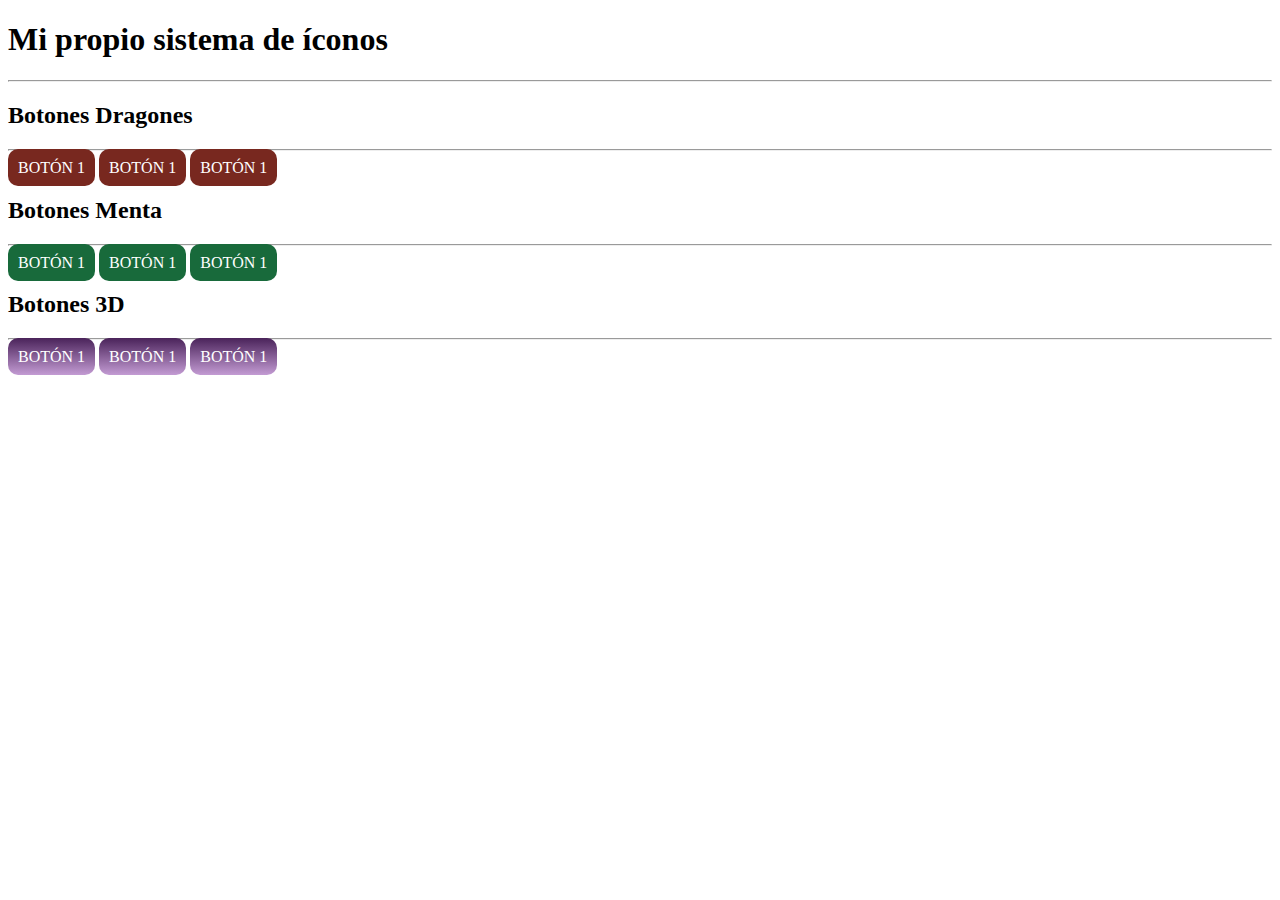
<file: Clase 11/index.html>
<!DOCTYPE html>
<html lang="en">
<head>
    <meta charset="UTF-8">
    <meta http-equiv="X-UA-Compatible" content="IE=edge">
    <meta name="viewport" content="width=device-width, initial-scale=1.0">
    <link href="https://cdn.jsdelivr.net/npm/bootstrap@5.1.3/dist/css/bootstrap.min.css"
          rel="stylesheet"
          integrity="sha384-1BmE4kWBq78iYhFldvKuhfTAU6auU8tT94WrHftjDbrCEXSU1oBoqyl2QvZ6jIW3"
          crossorigin="anonymous">
    <link rel="stylesheet" href="style.css">
    <title>Sistema de íconos</title>
</head>

    
<body class="container">
    <h1>Mi propio sistema de íconos</h1>
    <hr>
    <div class="row">
        <div class="col-4">
            <h2>Botones Dragones</h2>
            <hr>
            <a href="a" class="dragon">BOTÓN 1</a>
            <a href="a" class="dragon">BOTÓN 1</a>
            <a href="a" class="dragon">BOTÓN 1</a>
        </div>
        <div class="col-4">
            <h2>Botones Menta</h2>
            <hr>
            <a href="a" class="menta">BOTÓN 1</a>
            <a href="a" class="menta">BOTÓN 1</a>
            <a href="a" class="menta">BOTÓN 1</a>
        </div>
        <div class="col-4">
            <h2>Botones 3D</h2>
            <hr>
            <a href="a" class="tresd">BOTÓN 1</a>
            <a href="a" class="tresd">BOTÓN 1</a>
            <a href="a" class="tresd">BOTÓN 1</a>
        </div>
    </div>
    <script src="https://cdn.jsdelivr.net/npm/bootstrap@5.1.3/dist/js/bootstrap.bundle.min.js"
            integrity="sha384-ka7Sk0Gln4gmtz2MlQnikT1wXgYsOg+OMhuP+IlRH9sENBO0LRn5q+8nbTov4+1p"
            crossorigin="anonymous"></script>
</body>
</html>
</file>
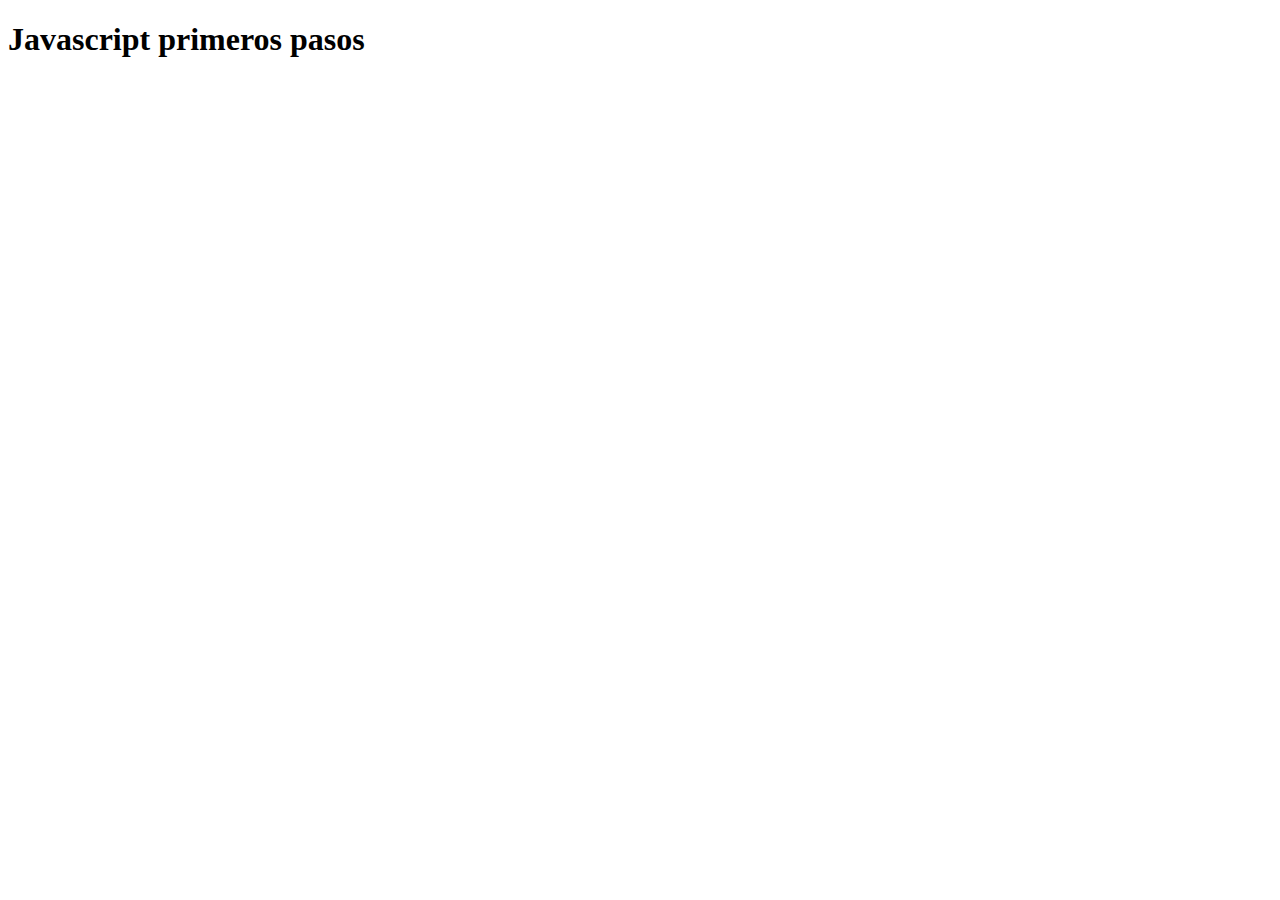
<file: Clase 12/index.html>
<!DOCTYPE html>
<html lang="en">
<head>
    <meta charset="UTF-8">
    <meta http-equiv="X-UA-Compatible" content="IE=edge">
    <meta name="viewport" content="width=device-width, initial-scale=1.0">
    <title>Javascript primeros pasos</title>
</head>
<body>
    <h1>Javascript primeros pasos</h1>
</body>
</html>
</file>
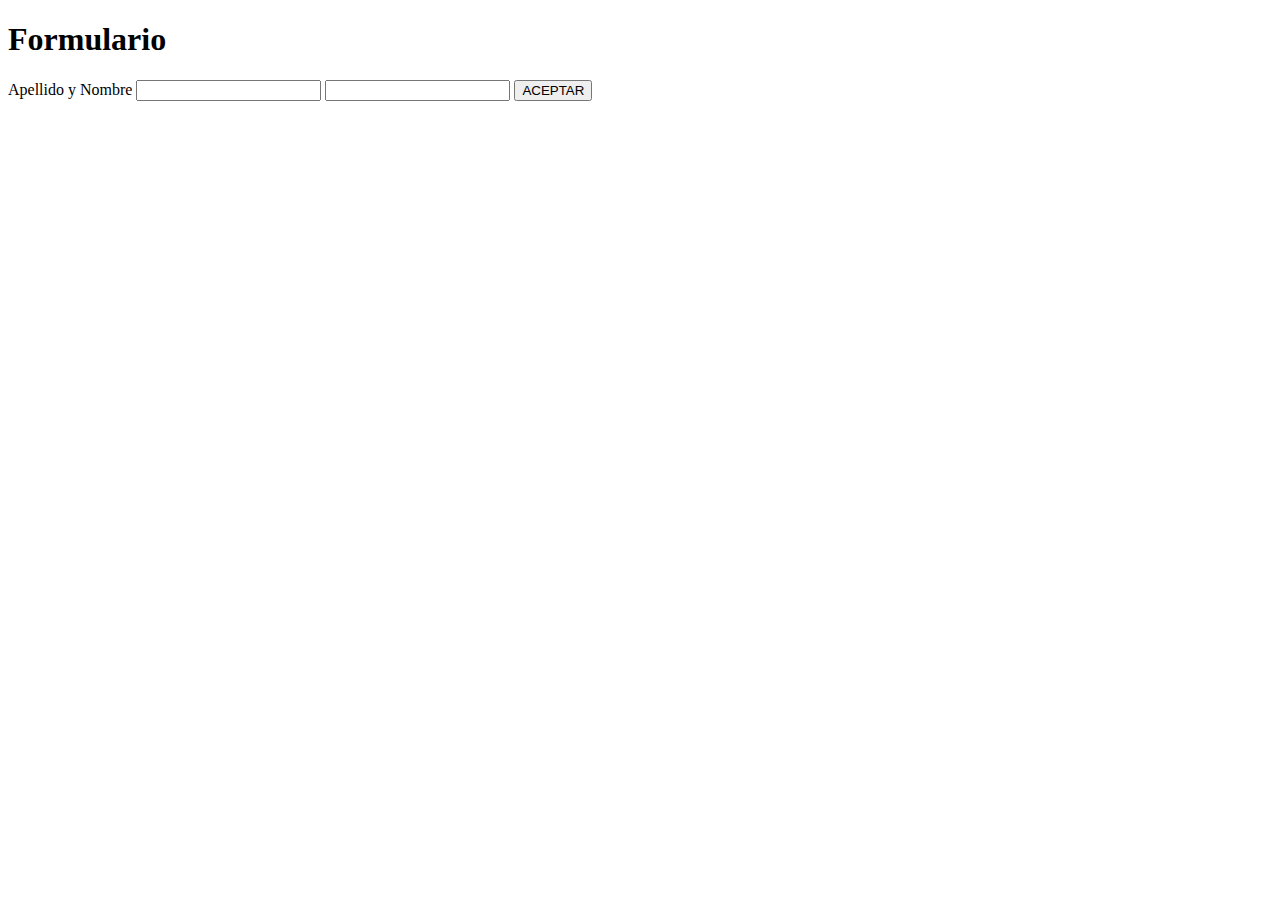
<file: Clase 15/index.html>
<!DOCTYPE html>
<html lang="en">
<head>
    <meta charset="UTF-8">
    <meta http-equiv="X-UA-Compatible" content="IE=edge">
    <meta name="viewport" content="width=device-width, initial-scale=1.0">
    <title>Formulario de Datos</title>
</head>
<body>
    <h1>Formulario</h1>
    <form action="" id="formulario">
        <label for="textoNombreApellido">
            Apellido y Nombre
                <input type="text" id="nombre">
                <input type="text" id="apellido">
            
        </label>
    <button id="boton">ACEPTAR</button>
    </form>

    <h2</h2>


    <script src="script.js"></script>
</body>
</html>
</file>
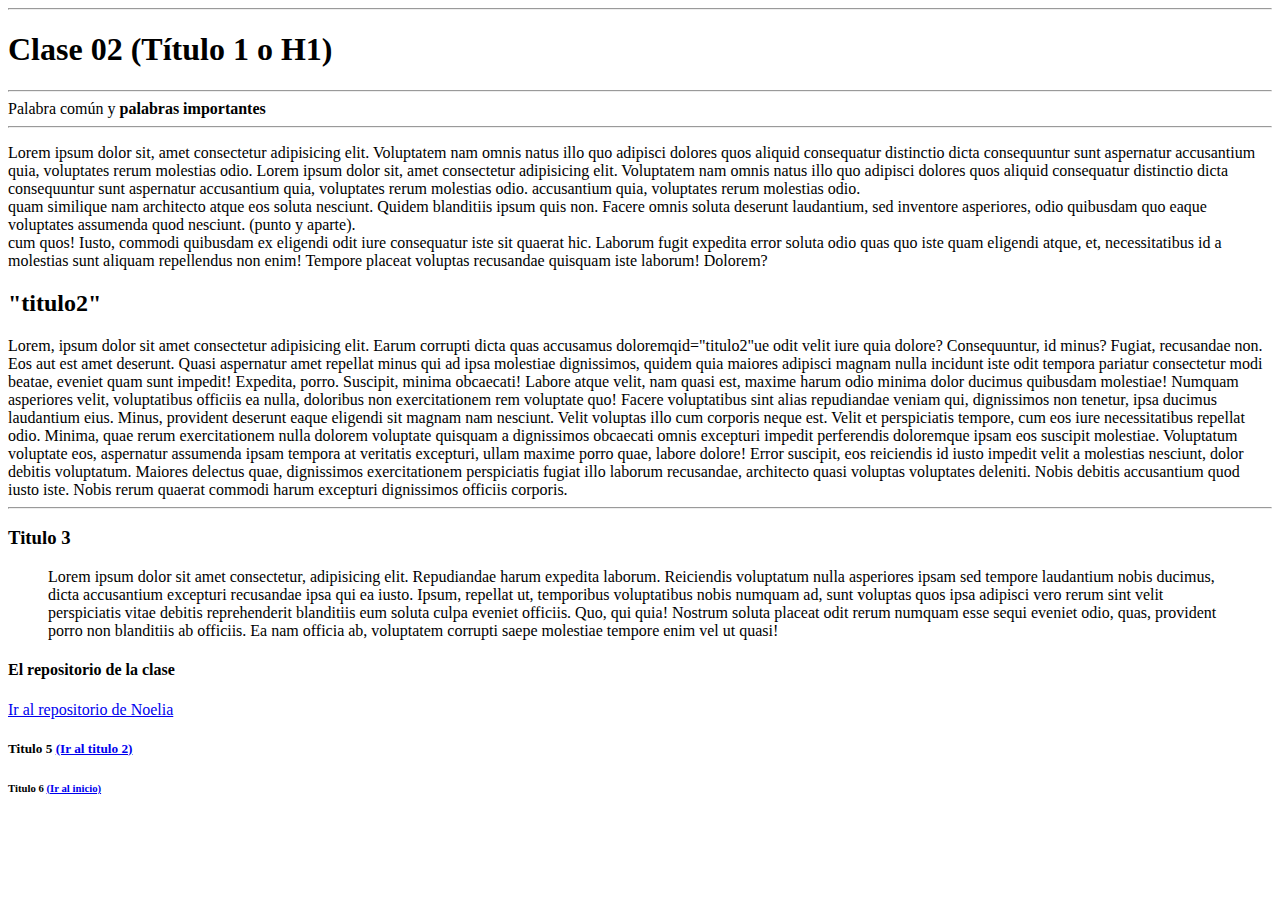
<file: Clase 2/index.html>
<!DOCTYPE html>
<html lang="en">
  <head>
    <meta charset="UTF-8">
    <meta http-equiv="X-UA-Compatible" content="IE=edge">
    <meta name="viewport" content="width=device-width, initial-scale=1.0">
    <title>Document</title>
  </head>

  <body>
    <hr />
    <h1 id="Inicio"> Clase 02 (Título 1 o H1)</h1>
    <hr />
    Palabra común y <strong>palabras importantes</strong>
    <hr/>
    <p>
      Lorem ipsum dolor sit, amet consectetur adipisicing elit.
      Voluptatem nam omnis natus illo quo adipisci dolores quos
      aliquid consequatur distinctio dicta consequuntur sunt aspernatur
      accusantium quia, voluptates rerum molestias odio.
      Lorem ipsum dolor sit, amet consectetur adipisicing elit.
      Voluptatem nam omnis natus illo quo adipisci dolores quos
      aliquid consequatur distinctio dicta consequuntur sunt aspernatur
      accusantium quia, voluptates rerum molestias odio. accusantium quia,
      voluptates rerum molestias odio.
      <br/>
      quam similique nam architecto atque eos soluta nesciunt. Quidem blanditiis
      ipsum quis non. Facere omnis soluta deserunt laudantium, sed inventore
      asperiores, odio quibusdam quo eaque voluptates assumenda quod nesciunt.
      (punto y aparte).
      <br/>   
      cum quos! Iusto, commodi quibusdam ex eligendi odit iure consequatur iste
      sit quaerat hic. Laborum fugit expedita error soluta odio quas quo iste
      quam eligendi atque, et, necessitatibus id a molestias sunt aliquam
      repellendus non enim! Tempore placeat voluptas recusandae quisquam iste
      laborum! Dolorem?
    </p>
    <h2 id="titulo2">"titulo2"</h2>
    Lorem, ipsum dolor sit amet consectetur adipisicing elit. Earum corrupti
    dicta quas accusamus doloremqid="titulo2"ue odit velit iure quia dolore? Consequuntur,
    id minus? Fugiat, recusandae non. Eos aut est amet deserunt. Quasi
    aspernatur amet repellat minus qui ad ipsa molestiae dignissimos, quidem
    quia maiores adipisci magnam nulla incidunt iste odit tempora pariatur
    consectetur modi beatae, eveniet quam sunt impedit! Expedita, porro.
    Suscipit, minima obcaecati! Labore atque velit, nam quasi est, maxime harum
    odio minima dolor ducimus quibusdam molestiae! Numquam asperiores velit,
    voluptatibus officiis ea nulla, doloribus non exercitationem rem voluptate
    quo! Facere voluptatibus sint alias repudiandae veniam qui, dignissimos non
    tenetur, ipsa ducimus laudantium eius. Minus, provident deserunt eaque
    eligendi sit magnam nam nesciunt. Velit voluptas illo cum corporis neque
    est. Velit et perspiciatis tempore, cum eos iure necessitatibus repellat
    odio. Minima, quae rerum exercitationem nulla dolorem voluptate quisquam a
    dignissimos obcaecati omnis excepturi impedit perferendis doloremque ipsam
    eos suscipit molestiae. Voluptatum voluptate eos, aspernatur assumenda ipsam
    tempora at veritatis excepturi, ullam maxime porro quae, labore dolore!
    Error suscipit, eos reiciendis id iusto impedit velit a molestias nesciunt,
    dolor debitis voluptatum. Maiores delectus quae, dignissimos exercitationem
    perspiciatis fugiat illo laborum recusandae, architecto quasi voluptas
    voluptates deleniti. Nobis debitis accusantium quod iusto iste. Nobis rerum
    quaerat commodi harum excepturi dignissimos officiis corporis.
    <hr/>

    <h3>Titulo 3</h3>

    <blockquote>
      Lorem ipsum dolor sit amet consectetur, adipisicing elit. Repudiandae
      harum expedita laborum. Reiciendis voluptatum nulla asperiores ipsam sed
      tempore laudantium nobis ducimus, dicta accusantium excepturi recusandae
      ipsa qui ea iusto. Ipsum, repellat ut, temporibus voluptatibus nobis
      numquam ad, sunt voluptas quos ipsa adipisci vero rerum sint velit
      perspiciatis vitae debitis reprehenderit blanditiis eum soluta culpa
      eveniet officiis. Quo, qui quia! Nostrum soluta placeat odit rerum numquam
      esse sequi eveniet odio, quas, provident porro non blanditiis ab officiis.
      Ea nam officia ab, voluptatem corrupti saepe molestiae tempore enim vel ut
      quasi!
    </blockquote>

    <h4>El repositorio de la clase</h4>

    <a 
      href="https://github.com/noeliaodria23/NoeliaOdriaDesarrolloWeb"
      target="_blank"
      >Ir al repositorio de Noelia</a>




    <h5>Titulo 5 <a href="#titulo2">(Ir al titulo 2)</a></h5>

    <h6>Titulo 6 <a href="#inicio">(Ir al inicio)</a> </h6>
  </body>
</html>
</file>
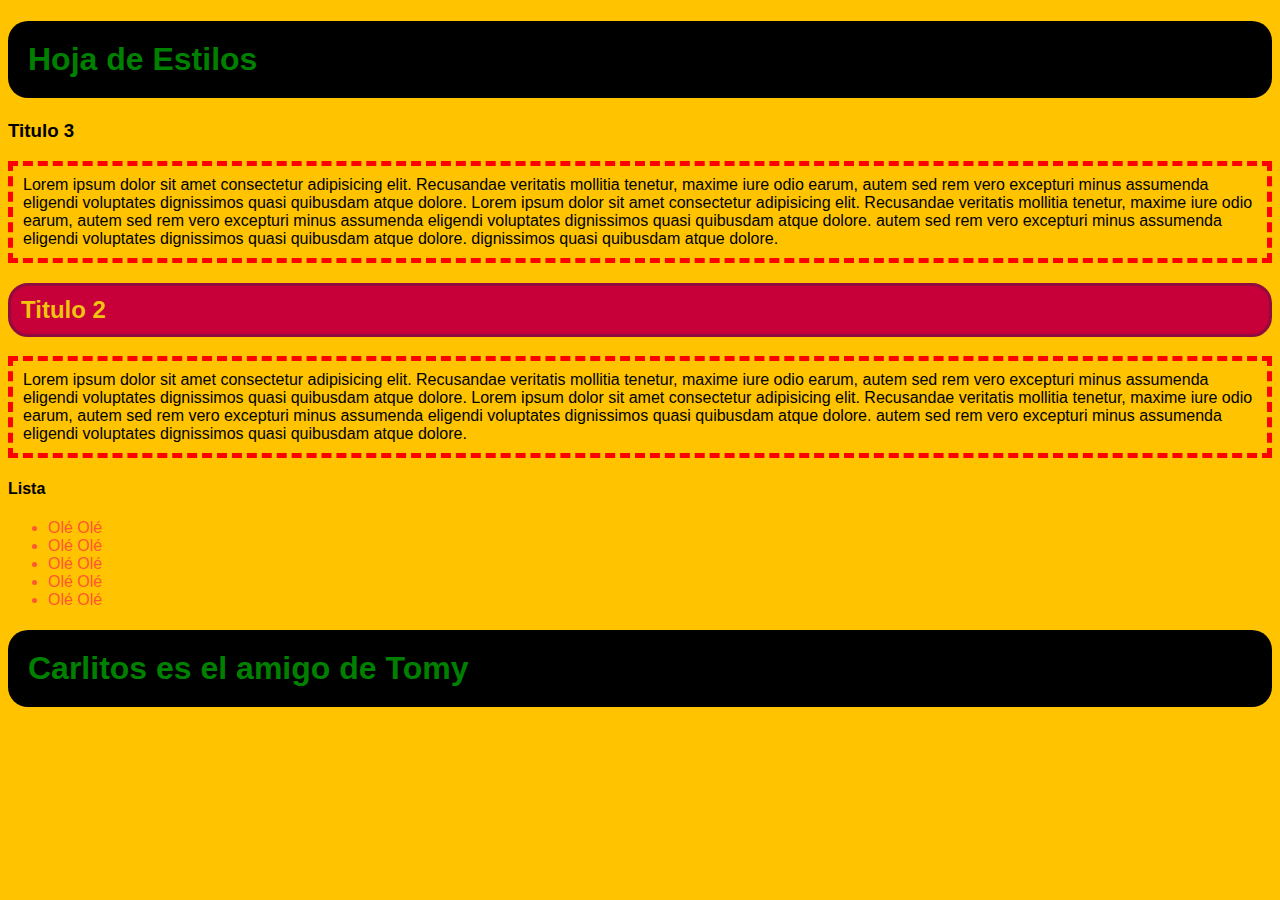
<file: Clase 3/index.html>
<!DOCTYPE html>
<html lang="en">
<head>
    <meta charset="UTF-8">
    <meta http-equiv="X-UA-Compatible" content="IE=edge">
    <meta name="viewport" content="width=device-width, initial-scale=1.0">
    <link rel="stylesheet" href="style.css">
    <title>Clase 03</title>
</head>
<body>
    <h1>Hoja de Estilos</h1>
    <h3>Titulo 3</h3>
    <p>
       Lorem ipsum dolor sit amet consectetur adipisicing elit.
       Recusandae veritatis mollitia tenetur, maxime iure odio earum,
       autem sed rem vero excepturi minus assumenda eligendi voluptates
       dignissimos quasi quibusdam atque dolore.
       Lorem ipsum dolor sit amet consectetur adipisicing elit.
       Recusandae veritatis mollitia tenetur, maxime iure odio earum,
       autem sed rem vero excepturi minus assumenda eligendi voluptates
       dignissimos quasi quibusdam atque dolore.
       autem sed rem vero excepturi minus assumenda eligendi voluptates
       dignissimos quasi quibusdam atque dolore.
       dignissimos quasi quibusdam atque dolore.
    </p>
    <h2>Titulo 2</h2>
    <p class="parrafo especial">
        Lorem ipsum dolor sit amet consectetur adipisicing elit.
        Recusandae veritatis mollitia tenetur, maxime iure odio earum,
        autem sed rem vero excepturi minus assumenda eligendi voluptates
        dignissimos quasi quibusdam atque dolore.
        Lorem ipsum dolor sit amet consectetur adipisicing elit.
        Recusandae veritatis mollitia tenetur, maxime iure odio earum,
        autem sed rem vero excepturi minus assumenda eligendi voluptates
        dignissimos quasi quibusdam atque dolore.
        autem sed rem vero excepturi minus assumenda eligendi voluptates
        dignissimos quasi quibusdam atque dolore. 
    </p>
    <h4>Lista</h4>
    <ul>
        <li>Olé Olé</li>
        <li>Olé Olé</li>
        <li>Olé Olé</li>
        <li>Olé Olé</li>
        <li>Olé Olé</li>
    </ul>
    <h1>Carlitos es el amigo de Tomy</h1>
</body>
</html>
</file>
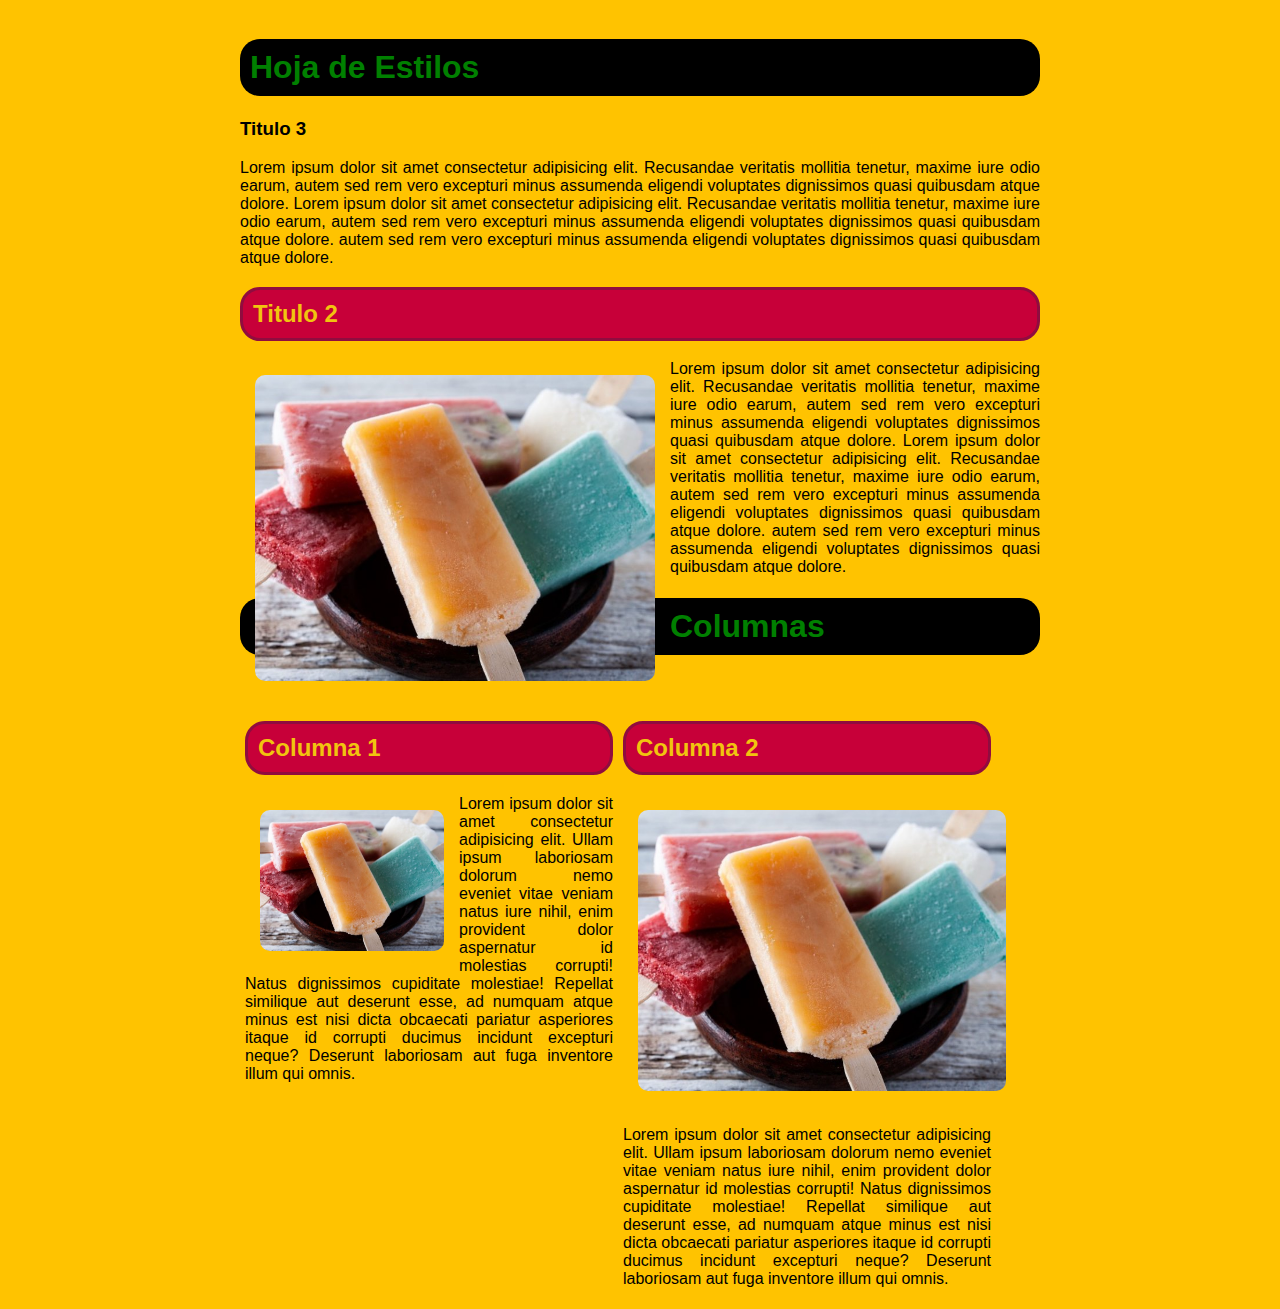
<file: Clase 4/index.html>
<!DOCTYPE html>
<html lang="en">
  <head>
    <meta charset="UTF-8">
    <meta http-equiv="X-UA-Compatible" content="IE=edge">
    <meta name="viewport" content="width=device-width, initial-scale=1.0">
    <link rel="stylesheet" href="style.css">
    <title>Clase 03</title>
  </head>
  <body>
    <h1>Hoja de Estilos</h1>
    <h3>Titulo 3</h3>
    <p>
       Lorem ipsum dolor sit amet consectetur adipisicing elit.
       Recusandae veritatis mollitia tenetur, maxime iure odio earum,
       autem sed rem vero excepturi minus assumenda eligendi voluptates
       dignissimos quasi quibusdam atque dolore.
       Lorem ipsum dolor sit amet consectetur adipisicing elit.
       Recusandae veritatis mollitia tenetur, maxime iure odio earum,
       autem sed rem vero excepturi minus assumenda eligendi voluptates
       dignissimos quasi quibusdam atque dolore.
       autem sed rem vero excepturi minus assumenda eligendi voluptates
       dignissimos quasi quibusdam atque dolore.
    </p>
    <h2>Titulo 2</h2>
    <img src="imagen/helado.jpg" alt="" class="dentro"/>
    <p>
        Lorem ipsum dolor sit amet consectetur adipisicing elit.
        Recusandae veritatis mollitia tenetur, maxime iure odio earum,
        autem sed rem vero excepturi minus assumenda eligendi voluptates
        dignissimos quasi quibusdam atque dolore.
        Lorem ipsum dolor sit amet consectetur adipisicing elit.
        Recusandae veritatis mollitia tenetur, maxime iure odio earum,
        autem sed rem vero excepturi minus assumenda eligendi voluptates
        dignissimos quasi quibusdam atque dolore.
        autem sed rem vero excepturi minus assumenda eligendi voluptates
        dignissimos quasi quibusdam atque dolore. 
    </p>

    <h1>Columnas</h1>

    <div class="columna">
      <h2>Columna 1</h2>
      <img src="imagen/helado.jpg" alt="" class="dentro"/>
      <p>
        Lorem ipsum dolor sit amet consectetur adipisicing elit. Ullam ipsum
        laboriosam dolorum nemo eveniet vitae veniam natus iure nihil, enim
        provident dolor aspernatur id molestias corrupti! Natus dignissimos
        cupiditate molestiae! Repellat similique aut deserunt esse, ad numquam
        atque minus est nisi dicta obcaecati pariatur asperiores itaque id
        corrupti ducimus incidunt excepturi neque? Deserunt laboriosam aut fuga
        inventore illum qui omnis.
      </p>
    </div>

    <div class="columna">
      <h2>Columna 2</h2>
      <img src="imagen/helado.jpg" alt=""/>
      <p>
        Lorem ipsum dolor sit amet consectetur adipisicing elit. Ullam ipsum
        laboriosam dolorum nemo eveniet vitae veniam natus iure nihil, enim
        provident dolor aspernatur id molestias corrupti! Natus dignissimos
        cupiditate molestiae! Repellat similique aut deserunt esse, ad numquam
        atque minus est nisi dicta obcaecati pariatur asperiores itaque id
        corrupti ducimus incidunt excepturi neque? Deserunt laboriosam aut fuga
        inventore illum qui omnis.
      </p>
    </div>
  </body>
</html>
</file>
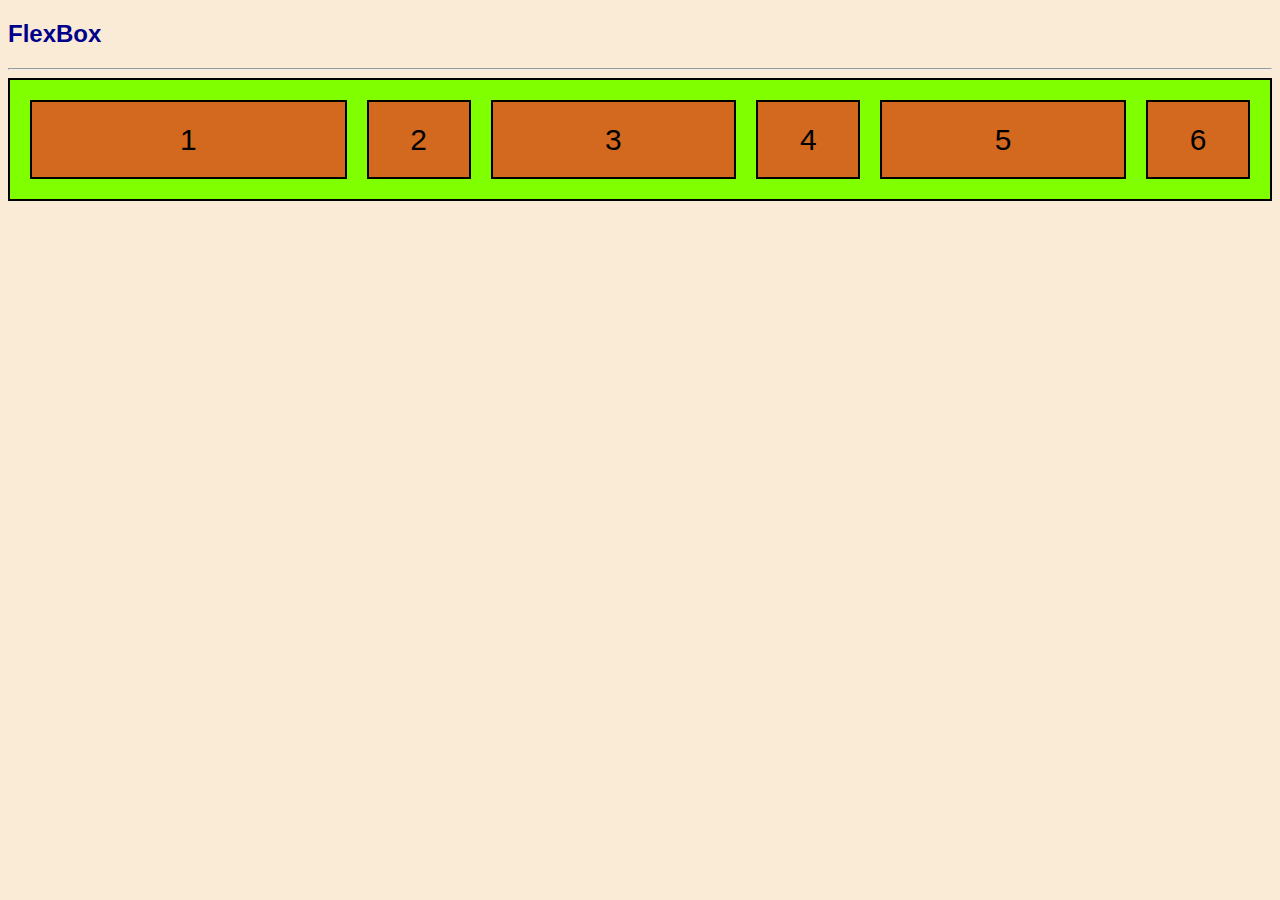
<file: Clase 5/index.html>
<!DOCTYPE html>
<html lang="en">
  <head>
    <meta charset="UTF-8">
    <meta http-equiv="X-UA-Compatible" content="IE=edge">
    <meta name="viewport" content="width=device-width, initial-scale=1.0">
    <link rel="stylesheet" href="style.css">
    <title>Flex-Box</title>
  </head>
  <body>
    <h2>FlexBox</h2>
    <hr />
    <div class="flex-container">
      <div style="flex-grow: 3">1</div>
      <div>2</div>
      <div style="flex-grow: 2">3</div>
      <div>4</div>
      <div style="flex-grow: 2">5</div>
      <div>6</div>
    </div>
  </body>
</html>
</file>
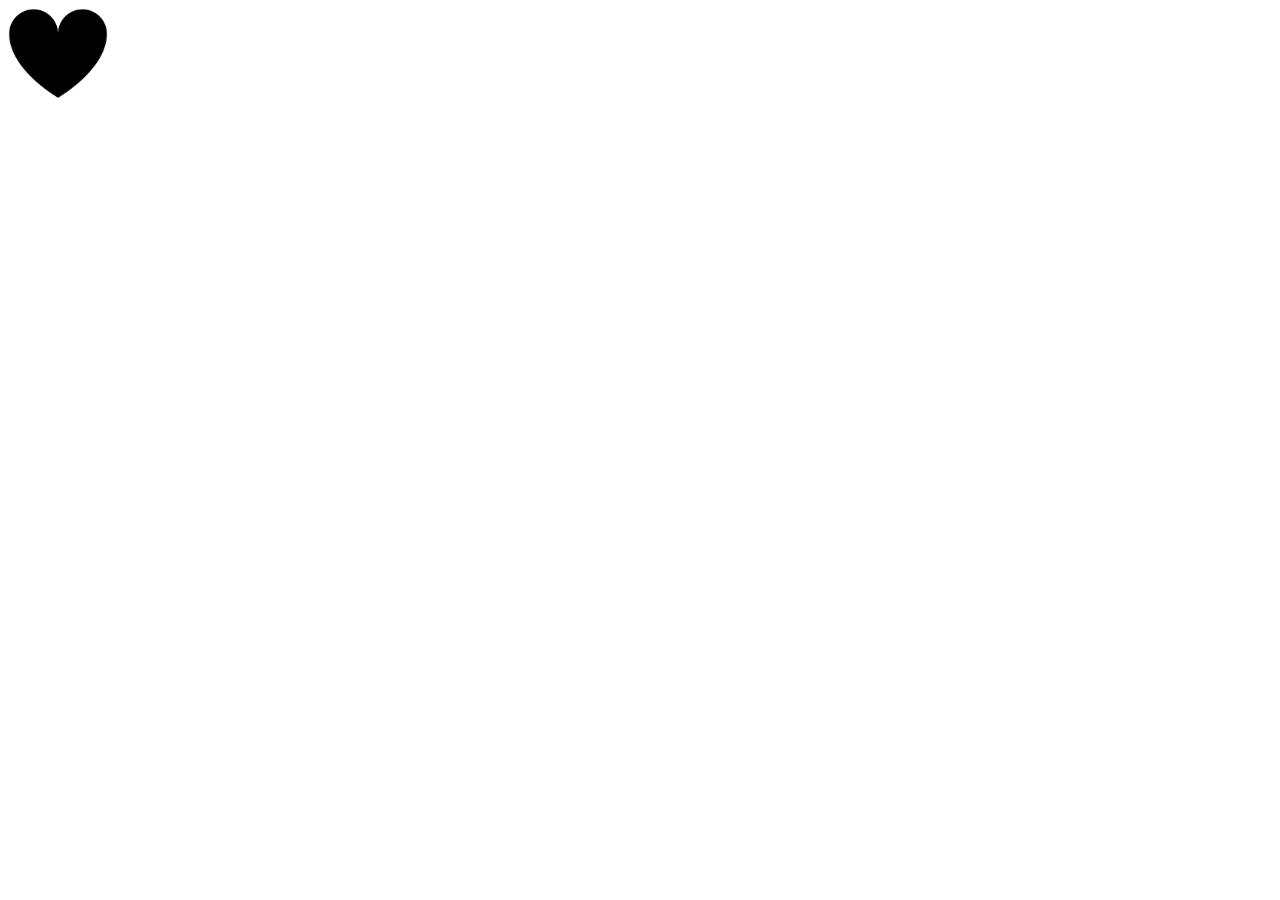
<file: Fondo/index.html>
<!DOCTYPE html>
<html lang="en">
<head>
    <meta charset="UTF-8">
    <meta http-equiv="X-UA-Compatible" content="IE=edge">
    <meta name="viewport" content="width=device-width, initial-scale=1.0">
    <link rel="stylesheet" href="style.css">
    <title>Document</title>
</head>
<body>
    <img src="imagen/corazon.png" alt="">
</body>
</html>
</file>
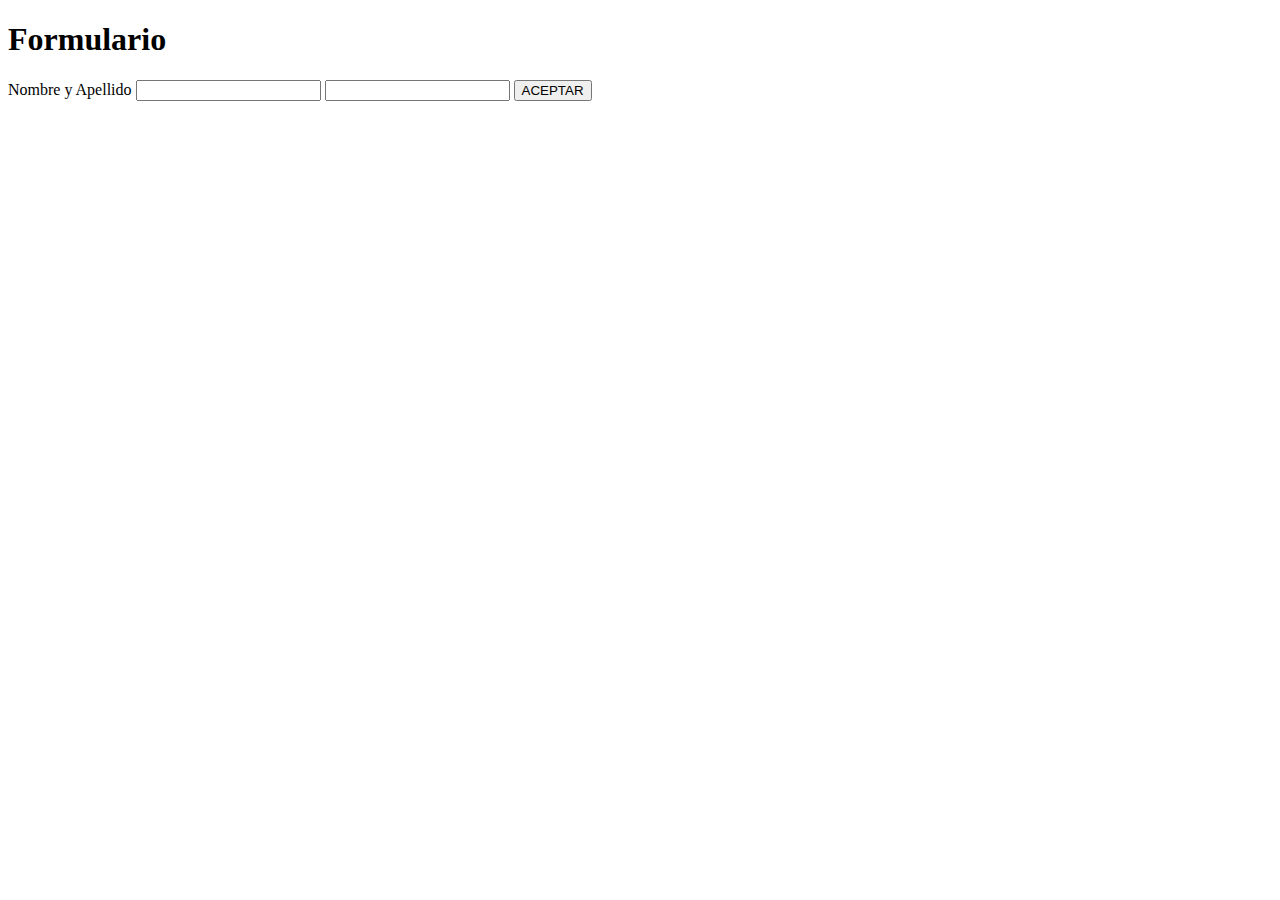
<file: Formulario/index.html>
<!DOCTYPE html>
<html lang="en">
<head>
    <meta charset="UTF-8">
    <meta http-equiv="X-UA-Compatible" content="IE=edge">
    <meta name="viewport" content="width=device-width, initial-scale=1.0">
    <title>Formulario</title>
</head>
<body>
    <h1>Formulario</h1>
    <form action="" id="formulario">
        <label for="textoNombreApellido">Nombre y Apellido </label>
        <input type="text" id="nombre">
        <input type="text" id="apellido">
        <button id="boton">ACEPTAR</button>
    </form>
    <h2></h2>

    <script src="script.js"></script>
    
</body>
</html>
</file>
<file: Clase 11/style.css>
a {
    border-radius: 10px;
    color: white;
    padding: 10px;
    text-decoration: none;
    background-color: dodgerblue;
}

a:hover {
    color: white;
}

a:focus {
    font-weight: bold;
}

.dragon {
    background-color: rgb(120, 40, 31); 
}

.dragon:hover {
    background-color: rgb(231, 76, 60);
}

.dragon:focus {
    background-color: rgb(211, 84, 0);
    box-shadow: 0px 0px 10px #E67E22;
}

.menta {
    background-color: rgb(24, 106, 59);

}

.menta:hover {
    background-color: rgb(35, 155, 86);
}

.menta:focus {
    background-color: rgb(88, 214, 141);
    color: rgb(11, 83, 69);
    box-shadow: 0px 0px 10px #27AE60;
}

.tresd {
    background: linear-gradient(#4A235A , #C39BD3);
}

.tresd:hover{
    background: linear-gradient(#9B59B6 , #E8DAEF);
}

.tresd:focus{
    box-shadow: 1px 1px 10px #A569BD;
}
</file>
<file: Clase 3/style.css>
body {
    background-color: #FFC300;
    font-family: Helvetica;
}

h1 {
    background-color: black;
    color: green;
    padding: 20px;
    border-radius: 20px;
}

h2 {
    background-color: #C70039;
    color: #F1C40F;
    padding: 10px;
    border: #900C3F 3px solid;
    border-radius: 20px;
}

.parrafo_especial {
    font-family: 'Times New Roman', Times, serif;
    font-size: 22px;
}

ul {
    color: #FF5733;
}

p {
    border: red 5px dashed;
    padding: 10px;
}
</file>
<file: Clase 4/style.css>
body {
    max-width: 800px;
    margin-left: auto;
    margin-right: auto;
    background-color: #FFC300;
    font-family: Helvetica;
    text-align: justify;
    padding: 10px;
}

h1 {
    background-color: black;
    color: green;
    padding: 10px;
    border-radius: 20px;
}

h2 {
    background-color: #C70039;
    color: #F1C40F;
    padding: 10px;
    border: #900C3F 3px solid;
    border-radius: 20px;
}

p {
    font-size: medium; 
}

ul {
    color: #FF5733;
}

.columna {
    width: 46%;
    float: left;
    margin: 5px;
}

img {
    width: 100%;
    border-radius: 10px;
    margin: 15px;
}

.dentro {
    width: 50%;
    float: left;
}

@media screen and (max-width: 800px) {
    .dentro {
        width: 100%;
        float: none;
    }
    .columna {
        width: 100%;
        margin: 0px;
        float: none;
    }
    img {
        margin: 0px;
    }
    p {
        font-size: small;
    }
    h1 {
        font-size: large;
    }
}
</file>
<file: Clase 5/style.css>
body {
    background-color: antiquewhite;
    font-family: Helvetica;
}

.flex-container {
    display: flex;
    flex-wrap: wrap;
    background-color: chartreuse;
    padding: 10px;
    border: black 2px solid;
    height: 100%;
}

.flex-container div {
    background-color: chocolate;
    width: 100px;
    margin: 10px;
    text-align: center;
    line-height: 75px;
    font-size: 30px;
    border: black 2px solid;
}

h2 {
    color: darkblue;
}
</file>
<file: Fondo/style.css>
body {
    animation-name: animation;
    animation-duration: 4s;
    animation-iteration-count: infinite;
    animation-direction: alternate;
}

@keyframes animation {
    from {background-color: red;}
    to {background-color: violet;}
}

h1 {
    animation-name: cambiofuente;
    font-size: 14px;
    animation-duration: 2s;
    animation-iteration-count: infinite;
    animation-direction: alternate;
}

@keyframes cambiofuente {
    0% {font-size: 14px;}
    100% {font-size: 100px;}
}

img {
    width: 100px;
    animation-name: corazon;
    animation-duration: 2s;
    animation-iteration-count: infinite;
    animation-direction: alternate;
}

@keyframes corazon {
    to {width: 500px;}
}
</file>
